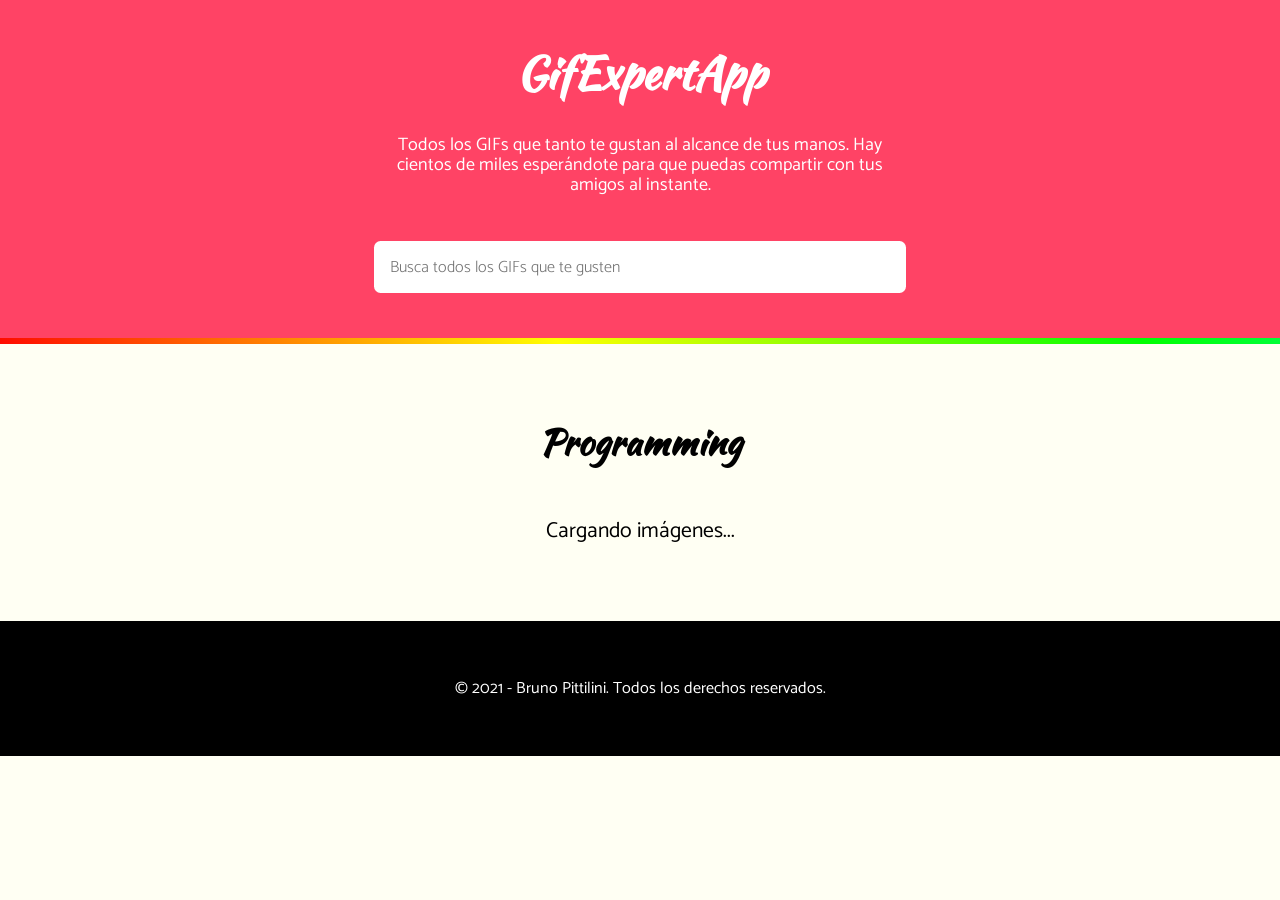
<file: docs/index.html>
<!DOCTYPE html>
<html lang="en">
  <head>
    <meta charset="utf-8" />
    <link rel="icon" href="./favicon.ico" />
    <meta name="viewport" content="width=device-width,initial-scale=1" />
    <meta name="theme-color" content="#000000" />
    <meta name="description" content="Web site created using create-react-app" />
    <link rel="apple-touch-icon" href="./logo192.png" />
    <link rel="manifest" href="./manifest.json" />
    <link
      rel="stylesheet"
      href="https://cdnjs.cloudflare.com/ajax/libs/animate.css/4.1.1/animate.min.css"
    />
    <title>GifExpertApp</title>
    <link href="./static/css/main.1c6e43df.chunk.css" rel="stylesheet" />
  </head>
  <body>
    <div id="root"></div>
    <script>
      !(function (e) {
        function r(r) {
          for (var n, p, f = r[0], i = r[1], l = r[2], c = 0, s = []; c < f.length; c++)
            (p = f[c]),
              Object.prototype.hasOwnProperty.call(o, p) && o[p] && s.push(o[p][0]),
              (o[p] = 0);
          for (n in i) Object.prototype.hasOwnProperty.call(i, n) && (e[n] = i[n]);
          for (a && a(r); s.length; ) s.shift()();
          return u.push.apply(u, l || []), t();
        }
        function t() {
          for (var e, r = 0; r < u.length; r++) {
            for (var t = u[r], n = !0, f = 1; f < t.length; f++) {
              var i = t[f];
              0 !== o[i] && (n = !1);
            }
            n && (u.splice(r--, 1), (e = p((p.s = t[0]))));
          }
          return e;
        }
        var n = {},
          o = { 1: 0 },
          u = [];
        function p(r) {
          if (n[r]) return n[r].exports;
          var t = (n[r] = { i: r, l: !1, exports: {} });
          return e[r].call(t.exports, t, t.exports, p), (t.l = !0), t.exports;
        }
        (p.m = e),
          (p.c = n),
          (p.d = function (e, r, t) {
            p.o(e, r) || Object.defineProperty(e, r, { enumerable: !0, get: t });
          }),
          (p.r = function (e) {
            'undefined' != typeof Symbol &&
              Symbol.toStringTag &&
              Object.defineProperty(e, Symbol.toStringTag, { value: 'Module' }),
              Object.defineProperty(e, '__esModule', { value: !0 });
          }),
          (p.t = function (e, r) {
            if ((1 & r && (e = p(e)), 8 & r)) return e;
            if (4 & r && 'object' == typeof e && e && e.__esModule) return e;
            var t = Object.create(null);
            if (
              (p.r(t),
              Object.defineProperty(t, 'default', { enumerable: !0, value: e }),
              2 & r && 'string' != typeof e)
            )
              for (var n in e)
                p.d(
                  t,
                  n,
                  function (r) {
                    return e[r];
                  }.bind(null, n)
                );
            return t;
          }),
          (p.n = function (e) {
            var r =
              e && e.__esModule
                ? function () {
                    return e.default;
                  }
                : function () {
                    return e;
                  };
            return p.d(r, 'a', r), r;
          }),
          (p.o = function (e, r) {
            return Object.prototype.hasOwnProperty.call(e, r);
          }),
          (p.p = '/');
        var f = (this['webpackJsonpgif-expert-app'] = this['webpackJsonpgif-expert-app'] || []),
          i = f.push.bind(f);
        (f.push = r), (f = f.slice());
        for (var l = 0; l < f.length; l++) r(f[l]);
        var a = i;
        t();
      })([]);
    </script>
    <script src="./static/js/2.8b3e174d.chunk.js"></script>
    <script src="./static/js/main.bff141ee.chunk.js"></script>
  </body>
</html>
</file>
<file: docs/static/css/main.1c6e43df.chunk.css>
@import url(https://fonts.googleapis.com/css2?family=Kaushan+Script&display=swap);@import url(https://fonts.googleapis.com/css2?family=Catamaran&display=swap);*{font-family:Kanit,sans-serif;margin:0;padding:0}html{background:#fffff3;font-size:18px}h1,h2,h3{font-family:"Kaushan Script",sans-serif}header{background:#ff4365;text-align:center;width:100%}.app{display:-webkit-flex;display:flex;-webkit-flex-direction:column;flex-direction:column;min-height:100vh}.app__title{color:#fff;font-size:2.5em;padding-top:2.2rem}.app__description{margin:1.7em auto 0;max-width:500px}.app__description p{color:#fff;font-family:Catamaran,sans-serif;line-height:1.1}.app__search{padding:2.5em 0}.app__search input{border:none;border-radius:.4em;font-family:Catamaran;font-size:.9em;font-weight:300;padding:.8em 1em;width:500px}.app__search input:focus{outline:none}.colorful-bar{background:linear-gradient(45deg,red,#ff0,#01ff01,#01ffea,#00f,#f0f,red,#ff0,#01ff01,#01ffea,#00f,#f0f);background-size:500% 500%;height:6px;-webkit-animation:gradient 20s ease infinite;animation:gradient 20s ease infinite}.category__grid{display:-webkit-flex;display:flex;-webkit-flex-wrap:wrap;flex-wrap:wrap;-webkit-justify-content:center;justify-content:center;margin:0 auto 4rem;max-width:1300px}.loading{font-family:Catamaran,sans-serif;font-size:1.2em}.category__title{font-family:"Kaushan Script",sans-serif;font-size:2rem;margin:4rem auto 2.5rem;text-align:center;text-transform:capitalize}.card{height:260px;-webkit-flex:0 0;flex:0 0;margin:1.1rem;width:270px}.card__title{display:grid;background:#000;border-bottom:4px solid #00d9c0;border-radius:8px 8px 0 0;height:60px;place-items:center;width:270px}.card__title p{color:#fff;display:block;font-family:Catamaran,sans-serif;font-size:.9rem;padding:0 .8em;letter-spacing:-.02rem;line-height:1.2;text-align:center;text-transform:capitalize}.card__img img{border-radius:0 0 8px 8px;height:200px;width:270px}footer{background:#000;display:grid;height:15vh;place-items:center}.app__copyright{color:#fff;font-family:Catamaran,sans-serif;font-size:.9rem;text-align:center}@-webkit-keyframes gradient{0%{background-position:0 25%}25%{background-position:50% 25%}50%{background-position:100% 25%}75%{background-position:50% 25%}to{background-position:0 25%}}@keyframes gradient{0%{background-position:0 25%}25%{background-position:50% 25%}50%{background-position:100% 25%}75%{background-position:50% 25%}to{background-position:0 25%}}
/*# sourceMappingURL=main.1c6e43df.chunk.css.map */
</file>
